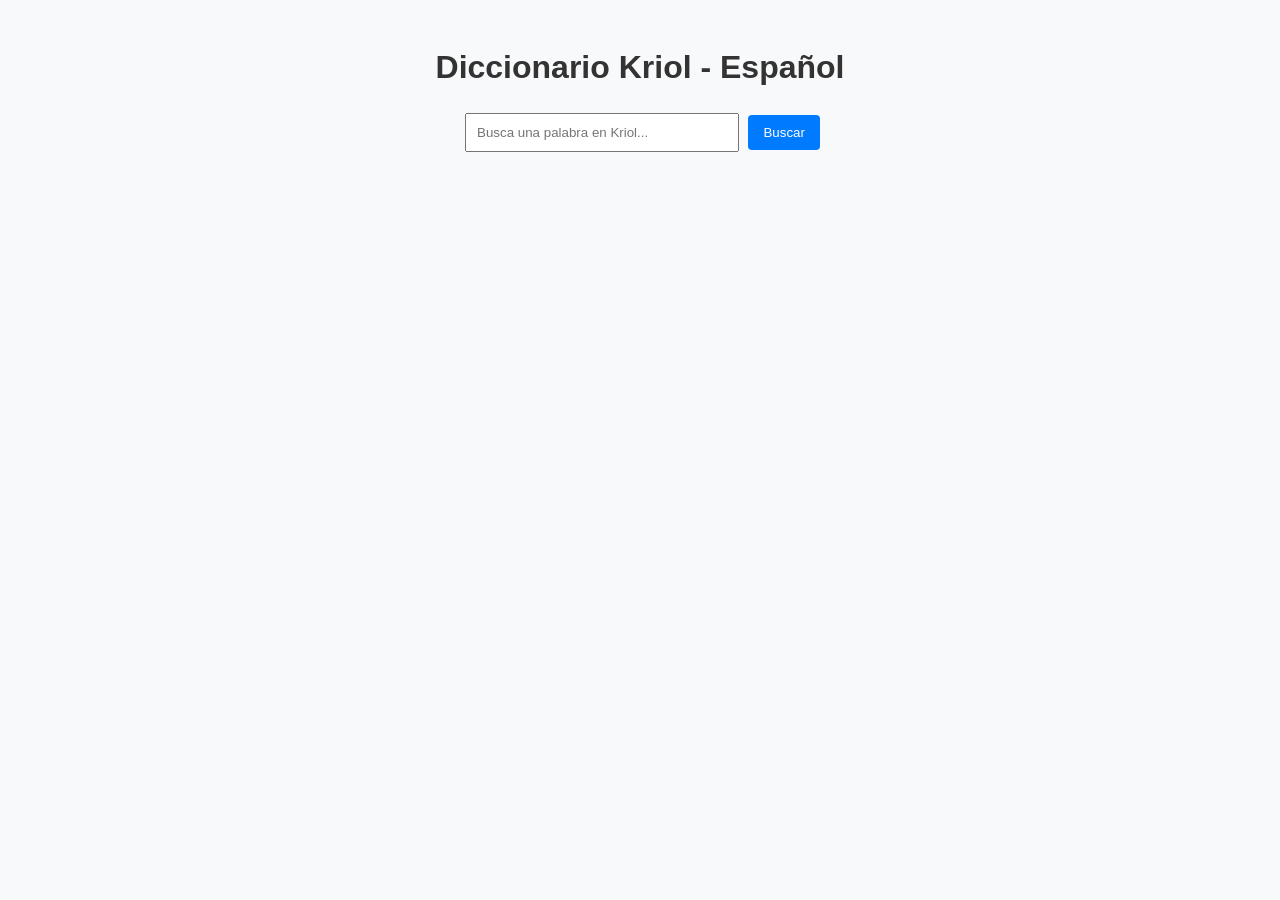
<file: index.html>
<!DOCTYPE html>
<html lang="es">
<head>
  <meta charset="UTF-8">
  <meta name="viewport" content="width=device-width, initial-scale=1.0">
  <title>Diccionario Kriol - Español</title>
  <link rel="stylesheet" href="style.css">
</head>
<body>
  <h1>Diccionario Kriol - Español</h1>

  <input type="text" id="buscar" placeholder="Busca una palabra en Kriol...">
  <button id="btnBuscar">Buscar</button>

  <div id="resultado"></div>

  <script src="script.js"></script>
</body>
</html>
</file>
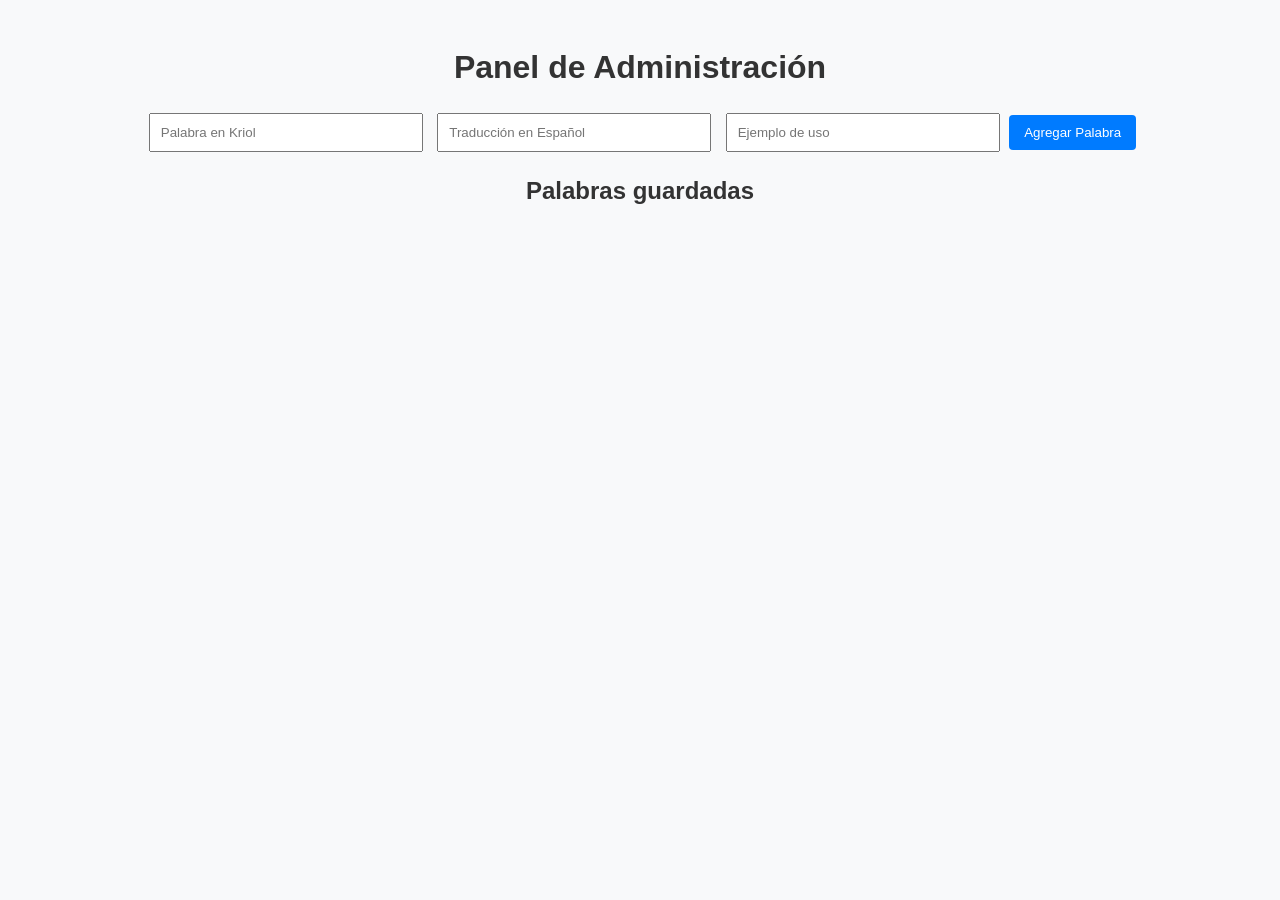
<file: admin.html>
<!DOCTYPE html>
<html lang="es">
<head>
  <meta charset="UTF-8">
  <meta name="viewport" content="width=device-width, initial-scale=1.0">
  <title>Panel de Administración</title>
  <link rel="stylesheet" href="style.css">
</head>
<body>
  <h1>Panel de Administración</h1>

  <div class="form-container">
    <input type="text" id="kriol" placeholder="Palabra en Kriol">
    <input type="text" id="espanol" placeholder="Traducción en Español">
    <input type="text" id="ejemplo" placeholder="Ejemplo de uso">
    <button id="agregar">Agregar Palabra</button>
  </div>

  <h2>Palabras guardadas</h2>
  <ul id="lista-palabras"></ul>

  <script src="script.js"></script>
</body>
</html>
</file>
<file: style.css>
body {
  font-family: Arial, sans-serif;
  background: #f8f9fa;
  color: #333;
  padding: 20px;
  text-align: center;
}

input {
  padding: 10px;
  margin: 5px;
  width: 250px;
}

button {
  padding: 10px 15px;
  cursor: pointer;
  background: #007bff;
  color: white;
  border: none;
  border-radius: 4px;
}

button:hover {
  background: #0056b3;
}

#resultado {
  margin-top: 20px;
  font-size: 18px;
}

.form-container {
  margin-bottom: 20px;
}

ul {
  list-style: none;
  padding: 0;
}
</file>
